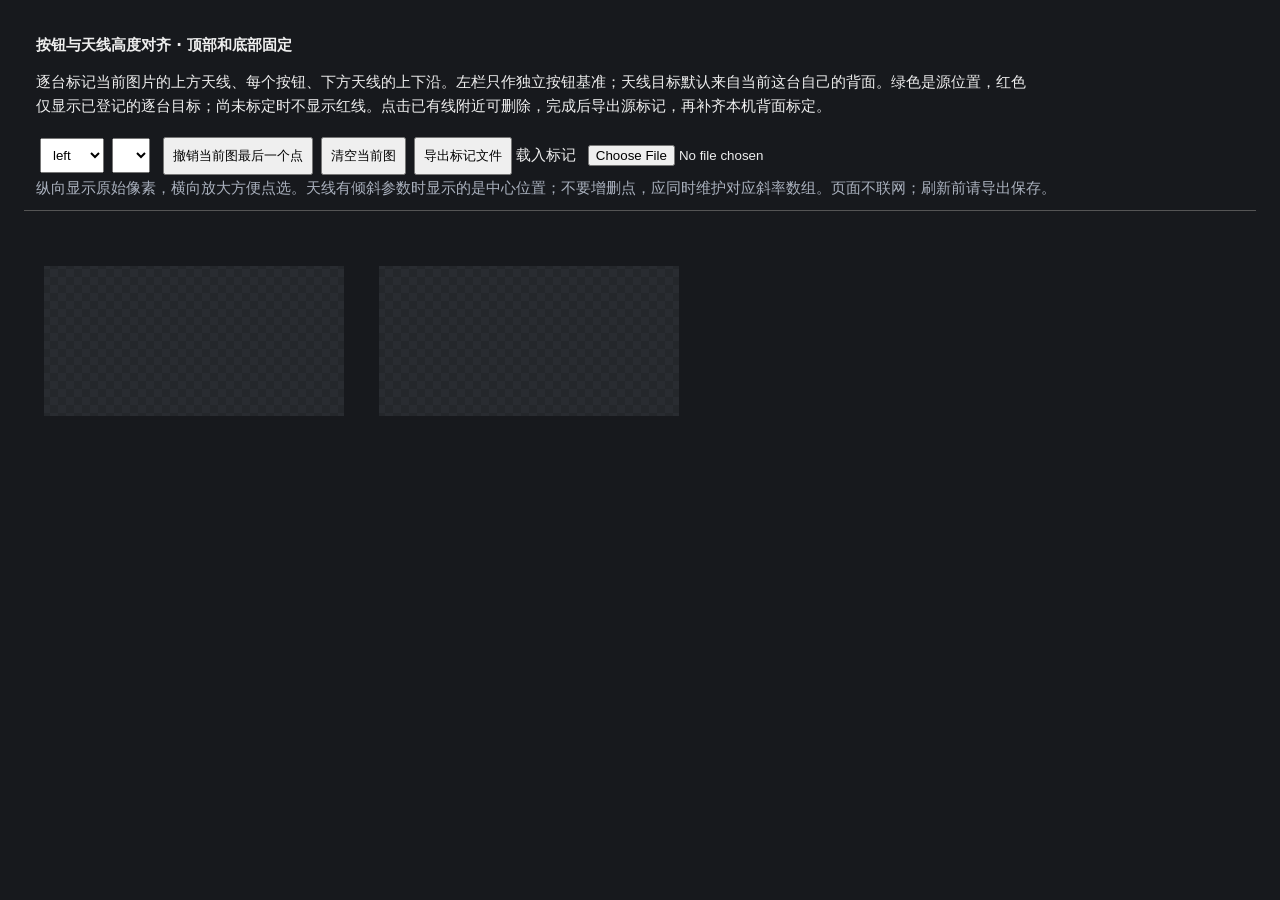
<file: texture_alignment/annotator.html>
<!doctype html><meta charset="utf-8"><title>按钮与天线高度对齐</title>
<style>body{margin:24px;background:#17191d;color:#eee;font:15px system-ui}header{position:sticky;top:0;background:#17191d;padding:12px;z-index:2;border-bottom:1px solid #555}button,select,input{padding:8px;margin:4px}main{display:flex;gap:35px;padding:20px}.column{display:flex;flex-direction:column;align-items:center}canvas{background:repeating-conic-gradient(#292c31 0% 25%,#24272b 0% 50%) 50%/16px 16px;cursor:crosshair}p{max-width:1000px;line-height:1.6}#status{color:#ffd17c}.legend{color:#aab1be}</style>
<header><b>按钮与天线高度对齐 · 顶部和底部固定</b><p>逐台标记当前图片的上方天线、每个按钮、下方天线的上下沿。左栏只作独立按钮基准；天线目标默认来自当前这台自己的背面。绿色是源位置，红色仅显示已登记的逐台目标；尚未标定时不显示红线。点击已有线附近可删除，完成后导出源标记，再补齐本机背面标定。</p>
<select id="side"><option>left</option><option>right</option></select><select id="sku"></select>
<button id="undo">撤销当前图最后一个点</button><button id="clear">清空当前图</button><button id="save">导出标记文件</button><label>载入标记<input type="file" id="load" accept=".json"></label>
<span id="status"></span><div class="legend">纵向显示原始像素，横向放大方便点选。天线有倾斜参数时显示的是中心位置；不要增删点，应同时维护对应斜率数组。页面不联网；刷新前请导出保存。</div></header>
<main><div class="column"><h3 id="refTitle"></h3><canvas id="refCanvas"></canvas></div><div class="column"><h3 id="currentTitle"></h3><canvas id="currentCanvas"></canvas></div></main>
<script>
const payload=/*PAYLOAD*/;
let annotations=payload.annotations;const images=payload.images, cache={}, history=[];
const $=s=>document.getElementById(s),reference=annotations.reference;
Object.keys(annotations.points).sort((a,b)=>a===reference?-1:b===reference?1:a.localeCompare(b,undefined,{numeric:true})).forEach(n=>{const o=document.createElement('option');o.value=n;o.textContent=n;$('sku').append(o)});
function points(name){return annotations.points[name][$('side').value]}
function renderCanvas(id,name){const side=$('side').value,entry=images.find(i=>i.sku===name&&i.side===side),canvas=$(id);
 if(!cache[entry.file]){let im=new Image();cache[entry.file]=im;im.onload=render;im.src=entry.url;return}
 const im=cache[entry.file];if(!im.complete)return;
 canvas.width=Math.max(180,entry.width);canvas.height=entry.height;
 const ctx=canvas.getContext('2d');ctx.drawImage(im,0,0,canvas.width,canvas.height);
 for(const [vals,color] of [[annotations.targets_by_sku?.[name]?.[$('side').value] ?? [],'#ff6a68'],[points(name),'#56edab']]) vals.forEach((value,i)=>{const y=Array.isArray(value)?value[Math.floor(value.length/2)]:value;ctx.strokeStyle=color;ctx.lineWidth=1;ctx.beginPath();ctx.moveTo(0,y+.5);ctx.lineTo(canvas.width,y+.5);ctx.stroke();ctx.fillStyle=color;ctx.font='12px monospace';ctx.fillText((i+1)+': '+y,3,Math.max(12,y-3))});
}
function render(){const name=$('sku').value; $('refTitle').textContent=reference+' · 按钮参考；天线仅标源位置';$('currentTitle').textContent=name+' · 当前';renderCanvas('refCanvas',reference);renderCanvas('currentCanvas',name);const side=$('side').value,n=points(reference).length;let done=Object.keys(annotations.points).filter(k=>points(k).length===n&&n>0).length;$('status').textContent=`${side}：基准 ${n} 点；当前 ${points(name).length} 点；数量匹配 ${done}/${Object.keys(annotations.points).length}`}
function click(e,name){const canvas=e.currentTarget,r=canvas.getBoundingClientRect(),y=Math.round((e.clientY-r.top)*canvas.height/r.height);if(y<=0||y>=annotations.height-1)return;const p=points(name);history.push({name,side:$('side').value,points:[...p]});const near=p.findIndex(v=>Math.abs(v-y)<=3);if(near>=0)p.splice(near,1);else{p.push(y);p.sort((a,b)=>a-b)}render()}
$('refCanvas').onclick=e=>click(e,reference);$('currentCanvas').onclick=e=>click(e,$('sku').value);$('side').onchange=render;$('sku').onchange=render;
$('undo').onclick=()=>{const name=$('sku').value,side=$('side').value;for(let i=history.length-1;i>=0;i--)if(history[i].name===name&&history[i].side===side){annotations.points[name][side]=history.splice(i,1)[0].points;render();break}};
$('clear').onclick=()=>{const name=$('sku').value;history.push({name,side:$('side').value,points:[...points(name)]});annotations.points[name][$('side').value]=[];render()};
$('save').onclick=()=>{const blob=new Blob([JSON.stringify(annotations,null,2)],{type:'application/json'}),a=document.createElement('a');a.href=URL.createObjectURL(blob);a.download='landmarks.json';a.click();setTimeout(()=>URL.revokeObjectURL(a.href),1000)};
$('load').onchange=async e=>{try{const a=JSON.parse(await e.target.files[0].text());if(a.reference!==reference||a.height!==annotations.height)throw Error('基准或高度不匹配');for(const name of Object.keys(annotations.points))for(const side of ['left','right']){const p=a.points[name][side];if(!Array.isArray(p)||p.some((v,i)=>!Number.isFinite(v)||v<=0||v>=a.height-1||(i&&v<=p[i-1])))throw Error('标记无效')}annotations=a;history.length=0;render()}catch(err){alert(err.message)}};
render();
</script>
</file>
